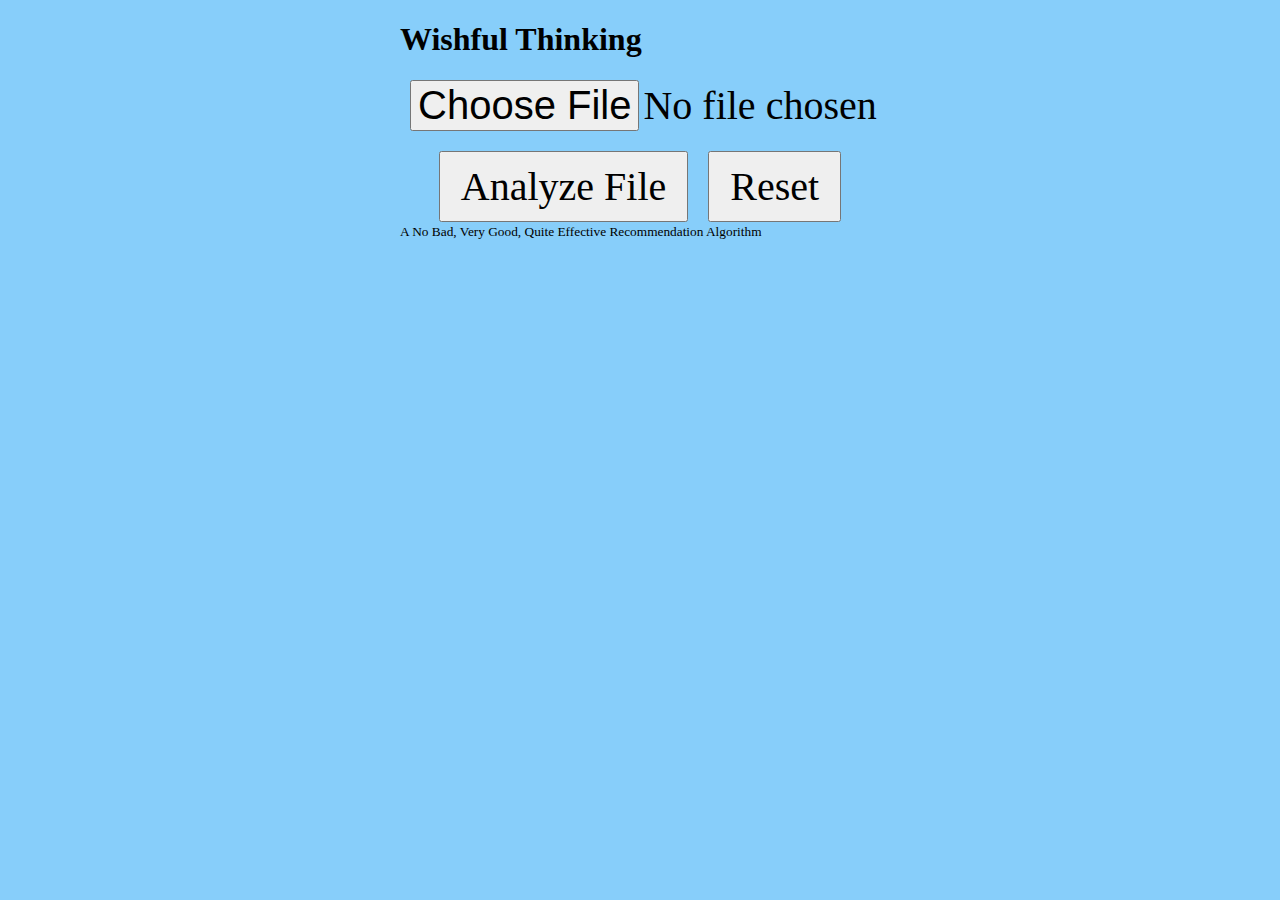
<file: templates/index.html>
<!DOCTYPE html>
<html lang="en">
<head>
    <meta charset="UTF-8">
    <meta http-equiv="X-UA-Compatible" content="IE=edge">
    <meta name="viewport" content="width=device-width, initial-scale=1.0">
    <link rel="stylesheet" type="text/css" href="/static/css/main.css" />
    <title>Wishful Thinking</title>
</head>
<body>
    <div class="container">
        <h1>Wishful Thinking</h1>
        <form action = "/display" method = "POST" 
            enctype = "multipart/form-data">
            <div class="small">
                <div class="input">
                    <input type = "file" name = "file" />
                </div>
            </div>
            <div class="small">
                <div class="input">
                    <input type="submit" value="Analyze File" />
                    <input type="reset"/>
                </div>
            </div>
        </form>  
        <small>A No Bad, Very Good, Quite Effective Recommendation Algorithm</small>
    </div>
</body>
</html>
</file>
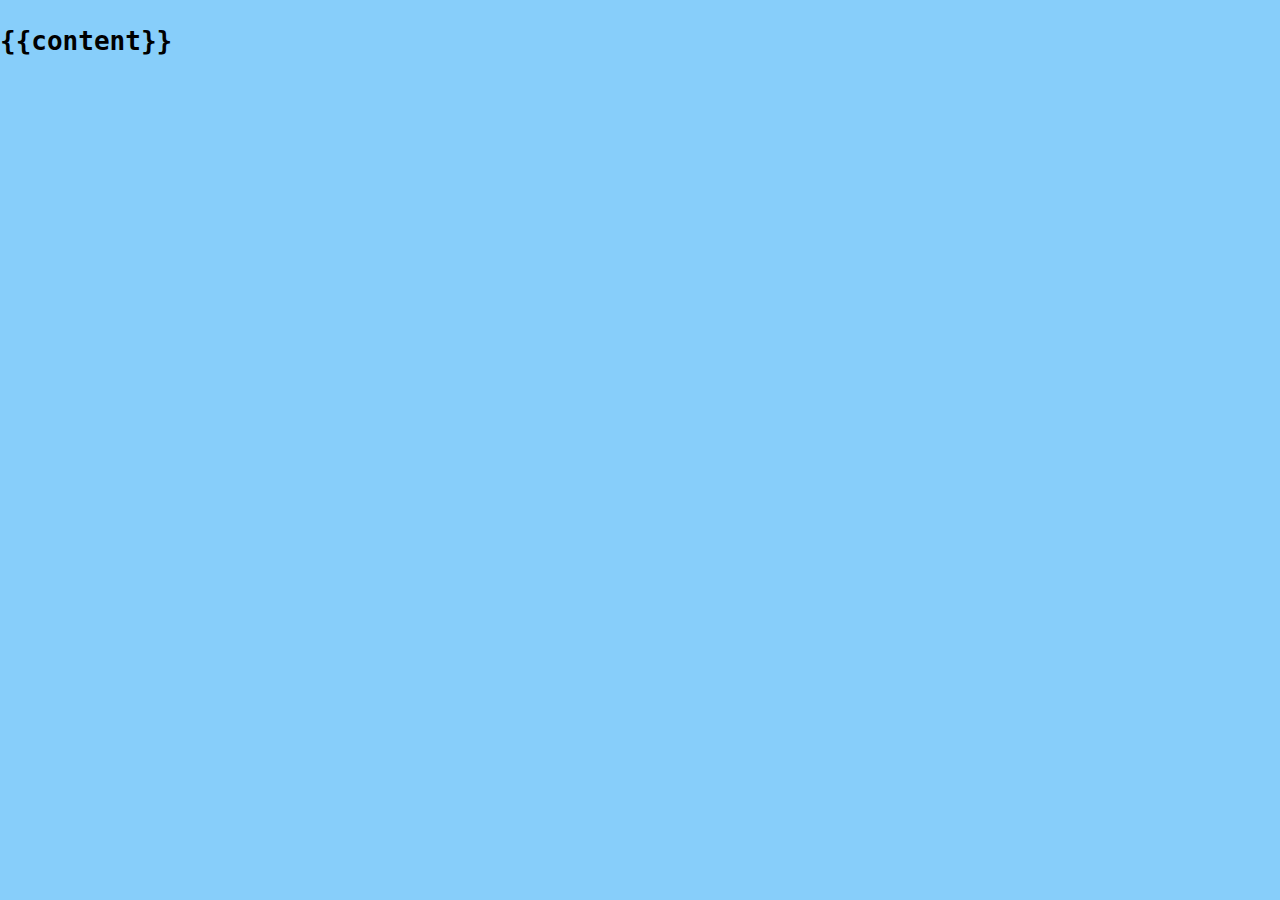
<file: templates/content.html>
<!DOCTYPE html>
<html lang="en">
<head>
    <meta charset="UTF-8">
    <meta http-equiv="X-UA-Compatible" content="IE=edge">
    <meta name="viewport" content="width=device-width, initial-scale=1.0">
    <link rel="stylesheet" type="text/css" href="/static/css/main.css"/>
    <title>Document</title>
</head>
<body>
    <h1><code>{{content}}</code></h1>    
</body>
</html>
</file>
<file: static/css/main.css>
body {
    margin: 0;
    /*font-family: "Comic Sans MS", serif;*/
    font-family: serif;
    background-color: lightskyblue;
    /* If you don't want to use it, why is it on your computer? */
}

div.small {
    width: 100%;
    display: flex;
}

div.container {
    margin: 50px;
    max-width: 30em;
    margin: 0 auto;
}

input[type=file] {
    padding: 0px;
    margin-bottom: 20px;
}

input {
    padding: 10px 20px;
    margin: 0 10px;
    font-size: 40px;
    font-family: inherit;
}

div.input {
    display: flex;
    align-items: center;
    justify-content: center;
    margin: 0 auto;
}
</file>
